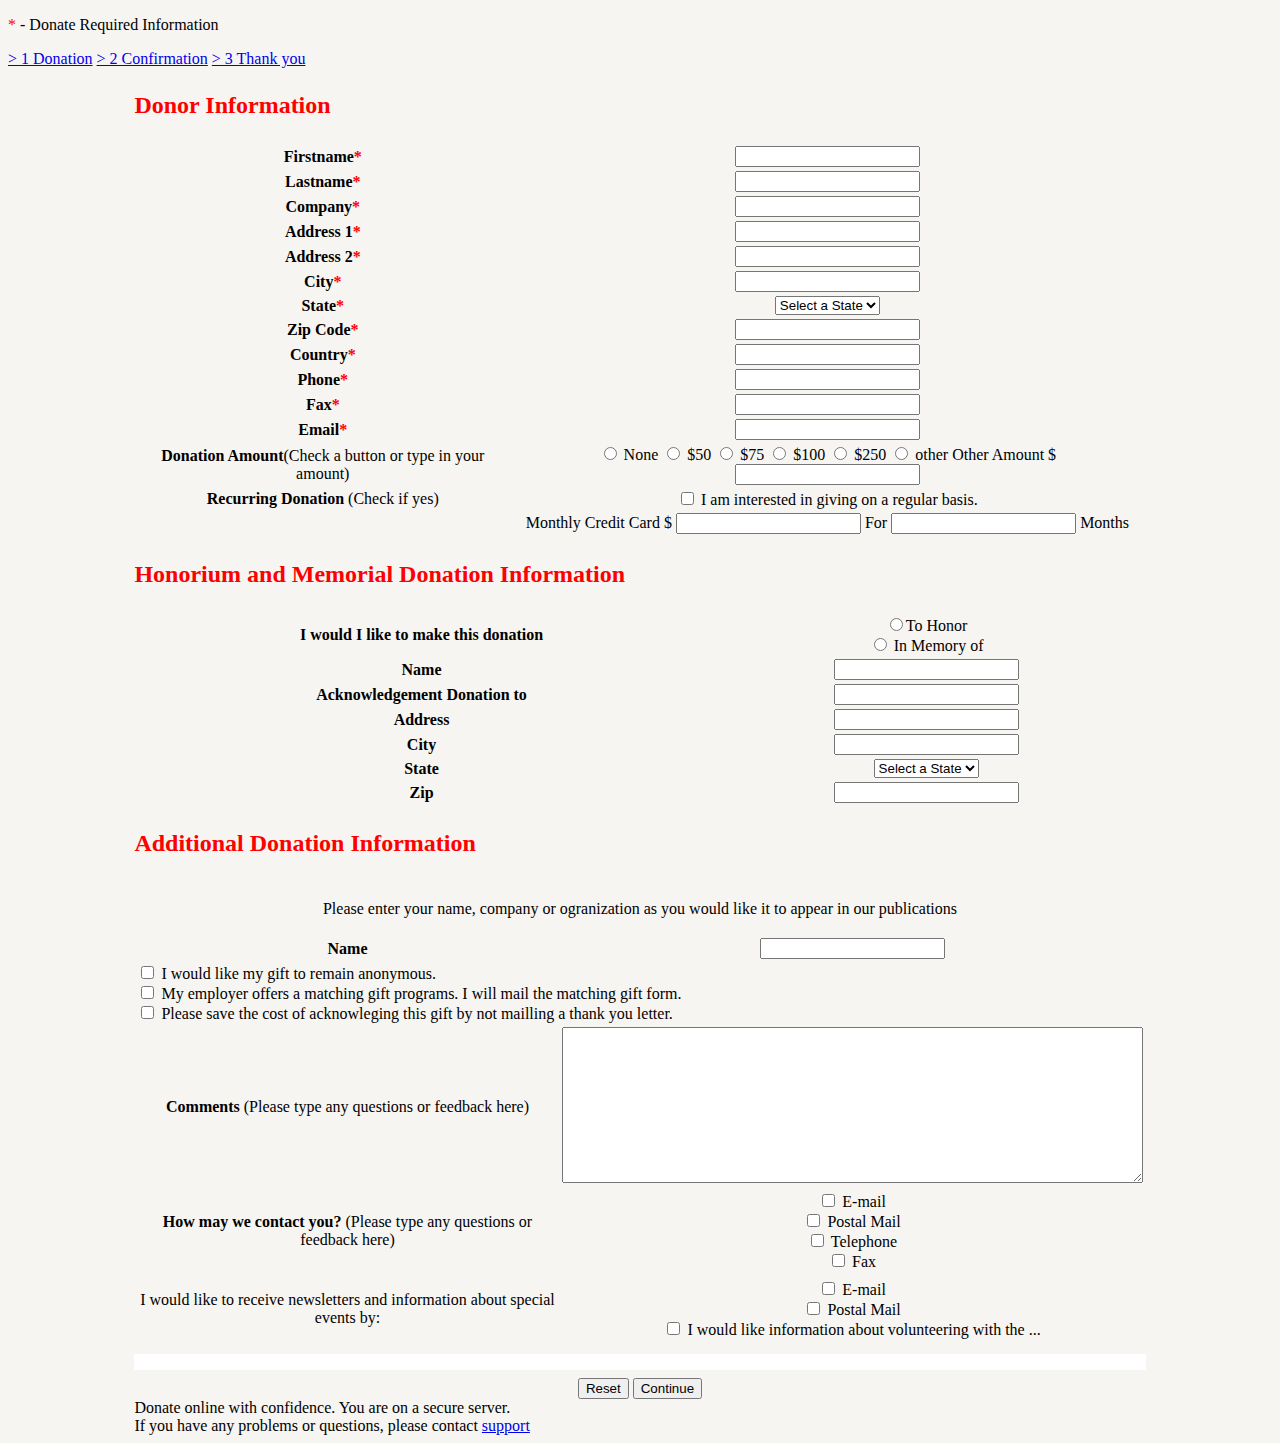
<file: Lab-task-1/First/index.html>
<!DOCTYPE html>
<html lang="en">
<head>
    <meta charset="UTF-8">
    <meta http-equiv="X-UA-Compatible" content="IE=edge">
    <meta name="viewport" content="width=device-width, initial-scale=1.0">
    <title>Lab-1.1</title>

    <!-- internal css -->
    <style>
        body{
            background-color: #f7f5f2;
        }
        form{
            display: block;
            width: 80%;
            margin: 0 auto;
            text-align: center;
        }
        form > p{
            color: red;
            font-size: 1.5rem;
            font-weight: 800;
            text-align: left;
        }
        form > table{
            width: 100%;
        }
        form > div{
            text-align: left;
        }
        span{
            color: red;
        }
        form hr{
            border: 8px solid #fff;
        }
    </style>
</head>
<body>
    <p><span>*</span> - Donate Required Information</p>
    <a href="#"> &gt; 1 Donation</a>
    <a href="#"> &gt; 2 Confirmation</a>
    <a href="#"> &gt; 3 Thank you</a>
    <form action="#" method="post">
        <!-- donor section start-->
        <p>Donor Information</p>
        <table class="donor">
            <tr>
                <td><label><b>Firstname<span>*</span> </b></label></td>
                <td><input type="text"></td>
            </tr>
            <tr>
                <td><label><b>Lastname<span>*</span> </b></label></td>
                <td><input type="text"></td>
            </tr>
            <tr>
                <td><label><b>Company<span>*</span> </b></label></td>
                <td><input type="text"></td>
            </tr>
            <tr>
                <td><label><b>Address 1<span>*</span> </b></label></td>
                <td><input type="text"></td>
            </tr>
            <tr>
                <td><label><b>Address 2<span>*</span> </b></label></td>
                <td><input type="text"></td>
            </tr>
            <tr>
                <td><label><b>City<span>*</span> </b></label></td>
                <td><input type="text"></td>
            </tr>
            <tr>
                <td><label><b>State<span>*</span> </b></label></td>
                <td>
                    <select name="" id="">
                        <option value="">Select a State</option>
                    </select>
                </td>
            </tr>
            <tr>
                <td><label><b>Zip Code<span>*</span> </b></label></td>
                <td><input type="text"></td>
            </tr>
            <tr>
                <td><label><b>Country<span>*</span> </b></label></td>
                <td><input type="text"></td>
            </tr>
            <tr>
                <td><label><b>Phone<span>*</span> </b></label></td>
                <td><input type="text"></td>
            </tr>
            <tr>
                <td><label><b>Fax<span>*</span> </b></label></td>
                <td><input type="text"></td>
            </tr>
            <tr>
                <td><label><b>Email<span>*</span> </b></label></td>
                <td><input type="text"></td>
            </tr>
            <tr>
                <td><b>Donation Amount</b>(Check a button or type in your amount)</td>
                <td>
                    <input type="radio"> None
                    <input type="radio"> $50
                    <input type="radio"> $75
                    <input type="radio"> $100
                    <input type="radio"> $250
                    <input type="radio"> other 
                    Other Amount $ <input type="text">
                </td>
            </tr>
            <tr>
                <td><b>Recurring Donation</b> (Check if yes)</td>
                <td><input type="checkbox"> I am interested in giving on a regular basis.</td>
            </tr>
            <tr>
                <td></td>
                <td>Monthly Credit Card $ <input type="text"> For <input type="text"> Months</td>
            </tr>

        </table>
        <!-- donor section end-->

        
        <!-- honorium and memorial start -->
        <p>Honorium and Memorial Donation Information</p>
        <table class="hms">
            <tr>
                <td><label for=""><b>I would I like to make this donation</b></label></td>
                <td>
                    <input type="radio">To Honor <br>
                    <input type="radio"> In Memory of <br>
                </td>
            </tr>
            <tr>
                <td><label><b>Name </b></label></td>
                <td><input type="text"><br></td>
            </tr>
            <tr>
                <td><label><b>Acknowledgement Donation to </b></label></td>
                <td><input type="text"><br></td>
            </tr>
            <tr>
                <td><label><b>Address </b></label></td>
                <td><input type="text"><br></td>
            </tr>
            <tr>
                <td><label><b>City </b></label></td>
                <td><input type="text"><br></td>
            </tr>
            <tr>
                <td><label><b>State </b></label></td>
                <td>
                    <select name="" id="">
                        <option value="">Select a State</option>
                    </select><br>
                </td>
            </tr>
            <tr>
                <td><label><b>Zip </b></label></td>
                <td><input type="text"><br></td>
            </tr>
        </table>
        <!-- honorium and memorial end -->

        <!-- additional start -->
        <p>Additional Donation Information</p>
        <table class="ad">
            <tr>
                <td colspan="2"><p>Please enter your name, company or ogranization as you would like it to appear in our publications</p></td>
            </tr>
            <tr>
                <td><label><b>Name </b></label></td>
                <td><input type="text"><br></td>
            </tr>
            <tr>
                <td colspan="2" align="left">
                    <input type="checkbox"> I would like my gift to remain anonymous. <br>
                    <input type="checkbox"> My employer offers a matching gift programs. I will mail the matching gift form. <br>
                    <input type="checkbox"> Please save the cost of acknowleging this gift by not mailling  a thank you letter. <br>
                </td>
            </tr>
            <tr>
                <td><label><b>Comments </b>(Please type any questions or feedback here)</label></td>
                <td><textarea name="" id="" cols="70" rows="10"></textarea><br></td>
            </tr>
            <tr>
                <td><label><b>How may we contact you? </b>(Please type any questions or feedback here)</label></td>
                <td>
                    <input type="checkbox"> E-mail <br>
                    <input type="checkbox"> Postal Mail <br>
                    <input type="checkbox"> Telephone <br>
                    <input type="checkbox"> Fax <br>
                </td>
            </tr>
            <tr>
                <td><p>I would like to receive newsletters and information about special events by: </p></td>
                <td>
                    <input type="checkbox"> E-mail <br>
                    <input type="checkbox"> Postal Mail <br>
                    <input type="checkbox"> I would like information about volunteering with the ...
                </td>
            </tr>
        </table>
        <!-- additional end -->

        <hr>
        <input type="reset" value="Reset">
        <input type="submit" value="Continue"><br>

        <div>Donate online with confidence. You are on a secure server.</div>
        <div>If you have any problems or questions, please contact <a href="#">support</a></div>
    </form>
</body>
</html>
</file>
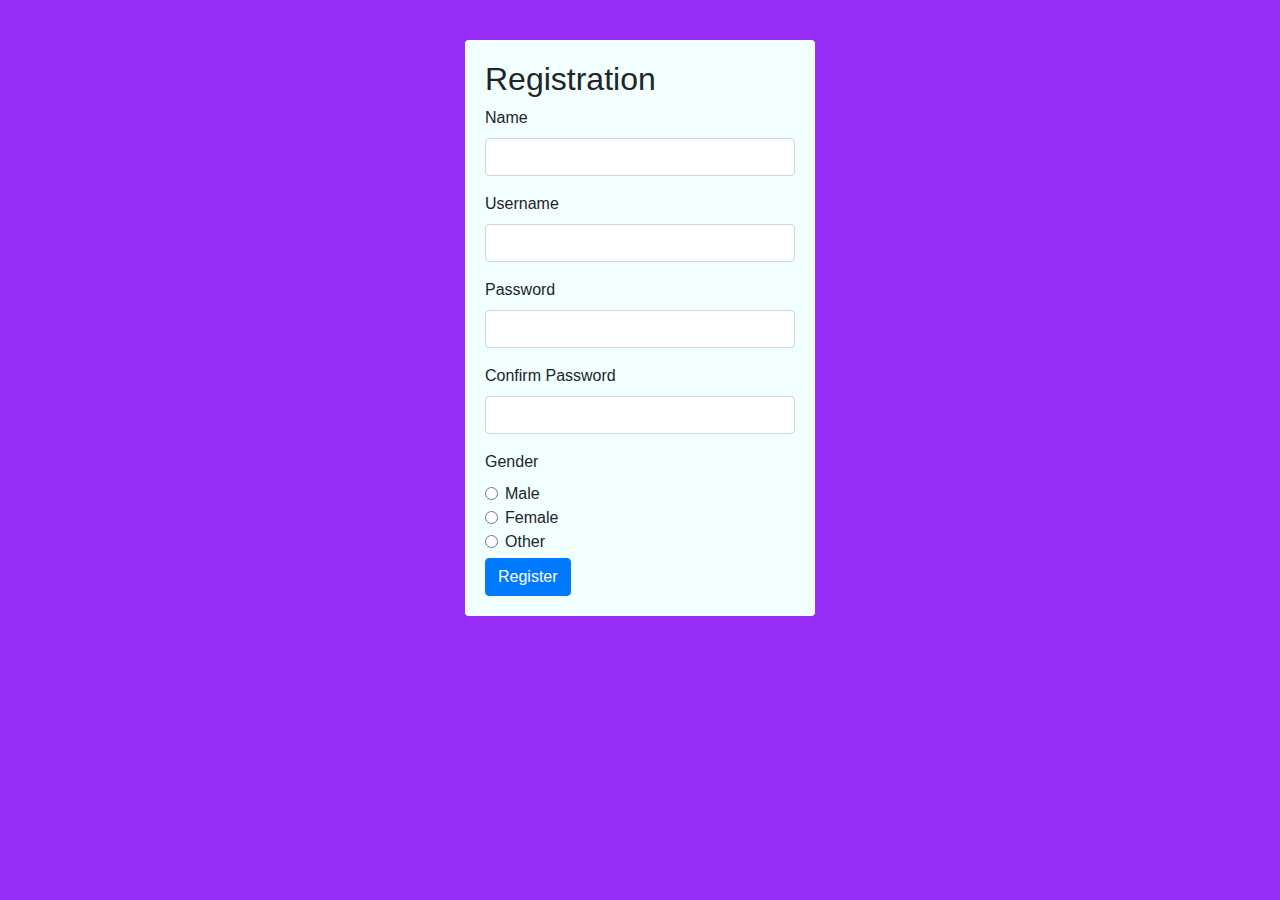
<file: Lab-task-8/registration.html>
<!DOCTYPE html>
<html>
<head>
<link rel="stylesheet" href="css/all.min.css">
<link rel="stylesheet" href="css/bootstrap.min.css">
<link rel="stylesheet" href="css/style.css">
</head>
<body>
  <div class="container">
    <div class="row justify-content-center">
      <div class="col-md-4">
        <form>
          <h2>Registration</h2>
          <div class="form-group">
            <label for="name-id">Name</label>
            <input type="text" class="form-control" id="name-id" aria-describedby="emailHelp">
            <small id="name-id-err" class="form-text text-danger"></small>
            <i class="fa-solid fa-circle-exclamation text-danger d-none"></i>
            <i class="fa-solid fa-circle-check text-success d-none"></i>
          </div>
          <div class="form-group">
            <label for="uname-id">Username</label>
            <input type="text" class="form-control" id="uname-id" aria-describedby="emailHelp">
            <small id="uname-id-err" class="form-text text-danger"></small>
            <i class="fa-solid fa-circle-exclamation text-danger d-none"></i>
            <i class="fa-solid fa-circle-check text-success d-none"></i>
          </div>
          <div class="form-group">
            <label for="pass-id">Password</label>
            <input type="password" class="form-control" id="pass-id">
            <small id="pass-id-err" class="form-text text-danger"></small>
            <i class="fa-solid fa-circle-exclamation text-danger d-none"></i>
            <i class="fa-solid fa-circle-check text-success d-none"></i>
          </div>
          <div class="form-group">
            <label for="re-pass-id">Confirm Password</label>
            <input type="password" class="form-control" id="re-pass-id">
            <small id="re-pass-id-err" class="form-text text-danger"></small>
            <i class="fa-solid fa-circle-exclamation text-danger d-none"></i>
            <i class="fa-solid fa-circle-check text-success d-none"></i>
          </div>

          <label>Gender</label>
          <div class="form-check">
            <input class="form-check-input" type="radio" name="gender" id="gender-id-1" value="male">
            <label class="form-check-label" for="gender-id-1">
              Male
            </label>
          </div>
          <div class="form-check">
            <input class="form-check-input" type="radio" name="gender" id="gender-id-2" value="female">
            <label class="form-check-label" for="gender-id-2">
              Female
            </label>
          </div>
          <div class="form-check">
            <input class="form-check-input" type="radio" name="gender" id="gender-id-3" value="other">
            <label class="form-check-label" for="gender-id-3">
              Other
            </label>
          </div>
          <small id="gender-id-err" class="form-text text-muted"></small>
          <!-- <div class="form-group form-check">
            <input type="checkbox" class="form-check-input" id="exampleCheck1">
            <label class="form-check-label" for="exampleCheck1">Check me out</label>
          </div> -->
          <button type="submit" class="btn btn-primary" id="submit">Register</button>
        </form>
      </div>
    </div>

    
  </div>
  
  <script src="js/jquery-1.12.4.min.js"></script>
<script src="js/all.min.js"></script>
<script src="js/bootstrap.bundle.min.js"></script>
<script src="js/script.js"></script>
</body>
</html>
</file>
<file: Lab-task-8/css/style.css>
*{
    padding: 0;
    margin: 0;
}

body{
    background-color: rgb(150, 46, 248);
}
form{
    padding: 20px;
    margin-top: 40px;
    background-color: rgb(241, 255, 255);
    border-radius: 4px;
}
.form-group{
    position: relative;
}
.form-group{
    position: relative;
}

.fa-circle-exclamation, .fa-circle-check {
    position: absolute;
    top: 50%;
    left: 90%;
    display: none;
}
</file>
